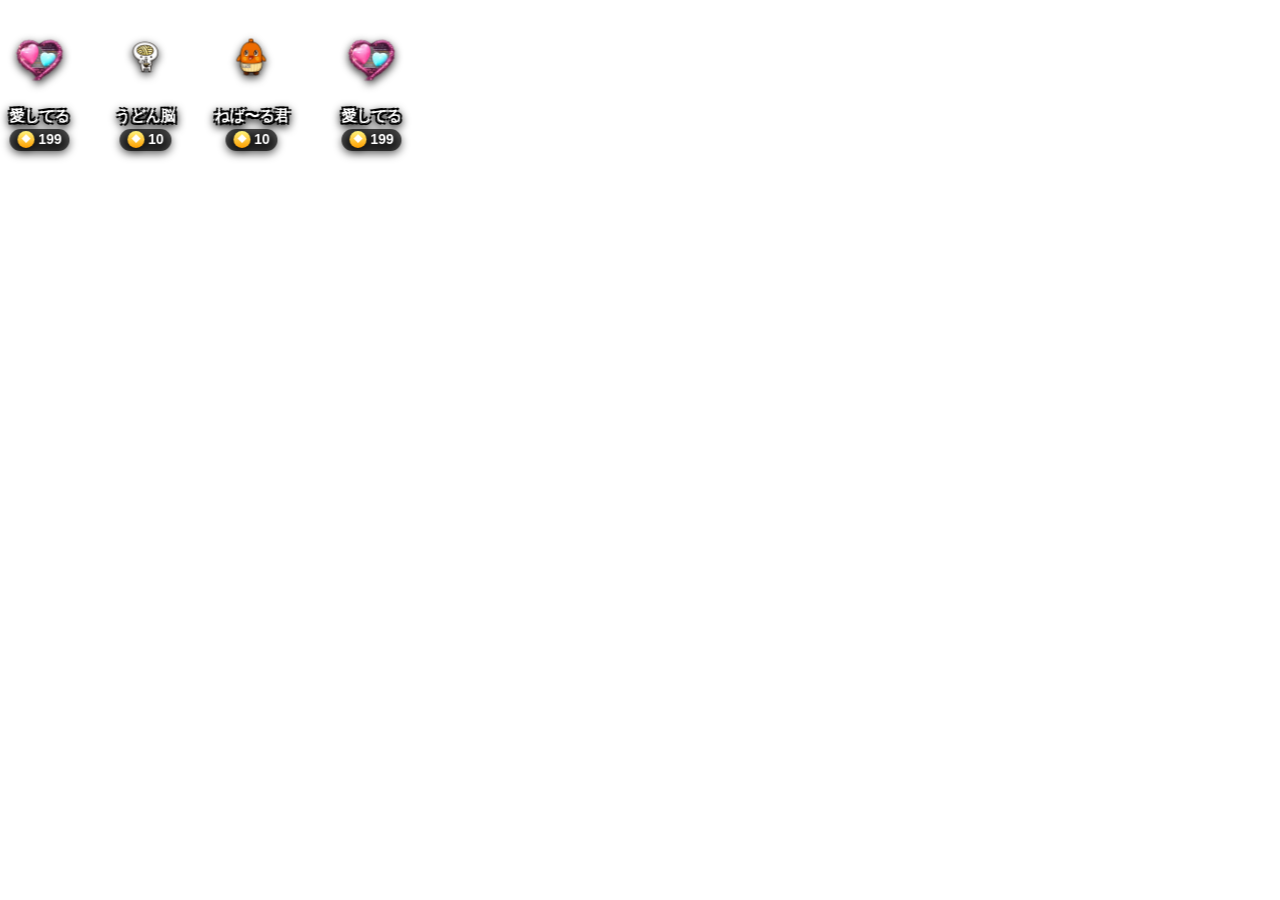
<file: index.html>
<!doctype html>
<html lang="ja">
<head>
<meta charset="utf-8">
<meta name="viewport" content="width=device-width, initial-scale=1">
<title>ギフト案内</title>
<style>
* { box-sizing: border-box; }

html, body {
  margin: 0;
  width: 100%;
  height: 100%;
  overflow: hidden;
  background: transparent;
}

body {
  display: flex;
  align-items: flex-start;
  justify-content: flex-start;
  font-family: Arial, "Yu Gothic", "Meiryo", sans-serif;
}

/* 表示される範囲を420×165pxに固定 */
.viewport {
  position: relative;
  width: 420px;
  height: 165px;
  overflow: hidden;
  background: transparent;
}

/* 3つを一まとまりとして流す */
.track {
  position: absolute;
  left: 0;
  top: 0;
  display: flex;
  width: max-content;
  height: 165px;
  will-change: transform;
}

.group {
  display: flex;
  align-items: center;
  flex: none;
  gap: 14px;
  width: max-content;
  height: 165px;
  padding-right: 28px;
}

.gift {
  flex: none;
  width: 92px;
  text-align: center;
  color: #fff;
  filter: drop-shadow(0 3px 4px rgba(0,0,0,.85));
}

.gift img {
  display: block;
  width: 92px;
  height: 92px;
  object-fit: contain;
}

.name {
  margin-top: 1px;
  font-size: 15px;
  line-height: 1.15;
  font-weight: 900;
  white-space: nowrap;
  text-shadow:
    -2px -2px 0 #000,
     2px -2px 0 #000,
    -2px  2px 0 #000,
     2px  2px 0 #000;
}

.price {
  display: inline-flex;
  align-items: center;
  gap: 4px;
  margin-top: 4px;
  padding: 2px 8px 3px;
  border-radius: 999px;
  background: rgba(0,0,0,.68);
  font-size: 14px;
  font-weight: 900;
}

.coin {
  display: inline-grid;
  place-items: center;
  width: 17px;
  height: 17px;
  border-radius: 50%;
  background: linear-gradient(#fff47c,#ff9f00);
  color: #fff;
  font-size: 9px;
}
</style>
</head>
<body>
<div class="viewport">
  <div class="track" id="track">
    <div class="group" id="group">
      <div class="gift">
        <img src="love.png" alt="愛してる">
        <div class="name">愛してる</div>
        <div class="price"><span class="coin">◆</span>199</div>
      </div>
      <div class="gift">
        <img src="udon.png" alt="うどん脳">
        <div class="name">うどん脳</div>
        <div class="price"><span class="coin">◆</span>10</div>
      </div>
      <div class="gift">
        <img src="nebaru.png" alt="ねば〜る君">
        <div class="name">ねば〜る君</div>
        <div class="price"><span class="coin">◆</span>10</div>
      </div>
    </div>
  </div>
</div>

<script>
(() => {
  const track = document.getElementById("track");
  const group = document.getElementById("group");

  // 同じ3個セットを後ろに1つだけ複製
  const clone = group.cloneNode(true);
  clone.removeAttribute("id");
  clone.setAttribute("aria-hidden", "true");
  track.appendChild(clone);

  // 1秒に6px。かなりゆっくり
  const speed = 6;
  let x = 0;
  let last = performance.now();

  function loop(now) {
    const dt = Math.min((now - last) / 1000, 0.05);
    last = now;
    x += speed * dt;

    const groupWidth = group.getBoundingClientRect().width;
    if (groupWidth > 0 && x >= groupWidth) {
      x -= groupWidth;
    }

    track.style.transform = `translate3d(${-x}px, 0, 0)`;
    requestAnimationFrame(loop);
  }

  requestAnimationFrame(loop);
})();
</script>
</body>
</html>
</file>
